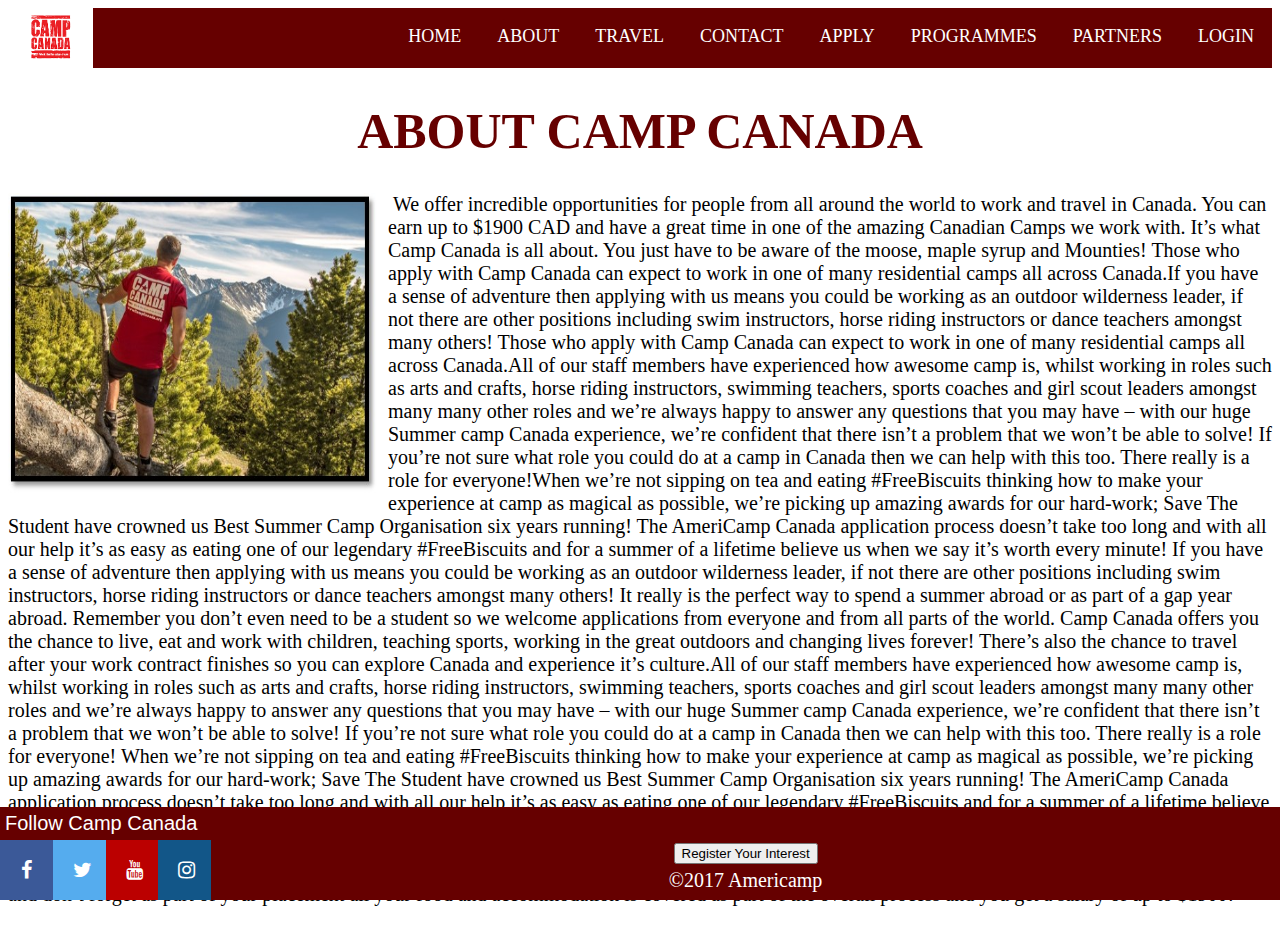
<file: Html/about.html>
<!DOCTYPE html>
<html lang-en>
  <head>
  <title>CampCanada</title>
<link rel="stylesheet" type="text/css" href="../CSS/style.css">
<meta name="viewport" content="width=device-width, initial-scale=1">
<!-- Add icon library -->
<link rel="stylesheet" href="https://cdnjs.cloudflare.com/ajax/libs/font-awesome/4.7.0/css/font-awesome.min.css">
</head>
<body>
  <nav>
<ul>
  <div class="topnav">
    <img src="../IMAGES/logo.png" height="60px"onclick="window.location.href='home.html'" />
<a href="log in.html">LOGIN</a>
<a href="partners.html">PARTNERS</a>
<a href="programmes.html">PROGRAMMES</a>
<a href="apply.html">APPLY</a>
<a href="contact.html">CONTACT</a>
<a href="travel.html">TRAVEL</a>
<a href="about.html">ABOUT</a>
<a href="home.html">HOME</a>
</div>
</nav>
</ul>
<h1>ABOUT CAMP CANADA</h1>
<img style="margin-right:10px;"width="370" height="300" class="about" src="../IMAGES/about1.jpg">
<p4>We offer incredible opportunities for people from all around the world to work and travel in Canada. You can earn up to $1900 CAD and have a great time in one of the amazing Canadian Camps we work with. It’s what Camp Canada is all about. You just have to be aware of the moose, maple syrup and Mounties!
Those who apply with Camp Canada can expect to work in one of many residential camps all across Canada.If you have a sense of adventure then applying with us means you could be working as an outdoor wilderness leader, if not there are other positions including swim instructors, horse riding instructors or dance teachers amongst many others!
Those who apply with Camp Canada can expect to work in one of many residential camps all across Canada.All of our staff members have experienced how awesome camp is, whilst working in roles such as arts and crafts, horse riding instructors, swimming teachers, sports coaches and girl scout leaders amongst many many other roles and we’re always happy to answer any questions that you may have – with our huge Summer camp Canada experience, we’re confident that there isn’t a problem that we won’t be able to solve! If you’re not sure what role you could do at a camp in Canada then we can help with this too. There really is a role for everyone!When we’re not sipping on tea and eating #FreeBiscuits thinking how to make your experience at camp as magical as possible, we’re picking up amazing awards for our hard-work; Save The Student have crowned us Best Summer Camp Organisation six years running!

The AmeriCamp Canada application process doesn’t take too long and with all our help it’s as easy as eating one of our legendary #FreeBiscuits and for a summer of a lifetime believe us when we say it’s worth every minute!
If you have a sense of adventure then applying with us means you could be working as an outdoor wilderness leader, if not there are other positions including swim instructors, horse riding instructors or dance teachers amongst many others!
It really is the perfect way to spend a summer abroad or as part of a gap year abroad. Remember you don’t even need to be a student so we welcome applications from everyone and from all parts of the world.
Camp Canada offers you the chance to live, eat and work with children, teaching sports, working in the great outdoors and changing lives forever! There’s also the chance to travel after your work contract finishes so you can explore Canada and experience it’s culture.All of our staff members have experienced how awesome camp is, whilst working in roles such as arts and crafts, horse riding instructors, swimming teachers, sports coaches and girl scout leaders amongst many many other roles and we’re always happy to answer any questions that you may have – with our huge Summer camp Canada experience, we’re confident that there isn’t a problem that we won’t be able to solve! If you’re not sure what role you could do at a camp in Canada then we can help with this too. There really is a role for everyone!

When we’re not sipping on tea and eating #FreeBiscuits thinking how to make your experience at camp as magical as possible, we’re picking up amazing awards for our hard-work; Save The Student have crowned us Best Summer Camp Organisation six years running!

The AmeriCamp Canada application process doesn’t take too long and with all our help it’s as easy as eating one of our legendary #FreeBiscuits and for a summer of a lifetime believe us when we say it’s worth every minute!AmeriCamp Canada sends thousands of people from all around the world to work and travel at Summer camps in North America.

There are so many different job roles available and as long as you’re passionate and want to work with kids we will work with you to help get you to Canada no matter if you have loads of work experience or not.

Here at AmeriCamp Canada, we love to help you guys fulfil that Canadian dream and don’t forget as part of your placement all your food and accommodation is covered as part of the overall process and you get a salary of up to $1900!</p></center>
<footer>
  <p> Follow Camp Canada</p>
  <!-- Add font awesome icons -->
  <a href="https://www.facebook.com/CampCanadaEh/" class="fa fa-facebook" style="width:1%";style="height:8%"; target="blank"</a>
  <a href="https://twitter.com/campcanada" class="fa fa-twitter"style="width:1%";style="height:8%";target="blank"</a>
  <a href="https://www.youtube.com/channel/UCkHhpAtrY6gGmuGYPRwFD9g" class="fa fa-youtube"style="width:1%";style="height:8%";target="blank"</a>
  <a href="https://www.instagram.com/americampcanada/" class="fa fa-instagram"style="width:1%";style="height:8%";target="blank"</a>
  <a href="apply.html"><button>Register Your Interest</button></a>
</form>
  <p><center>&copy;2017 Americamp</center></p>
</footer>

</div>



</body>
<html>
</file>
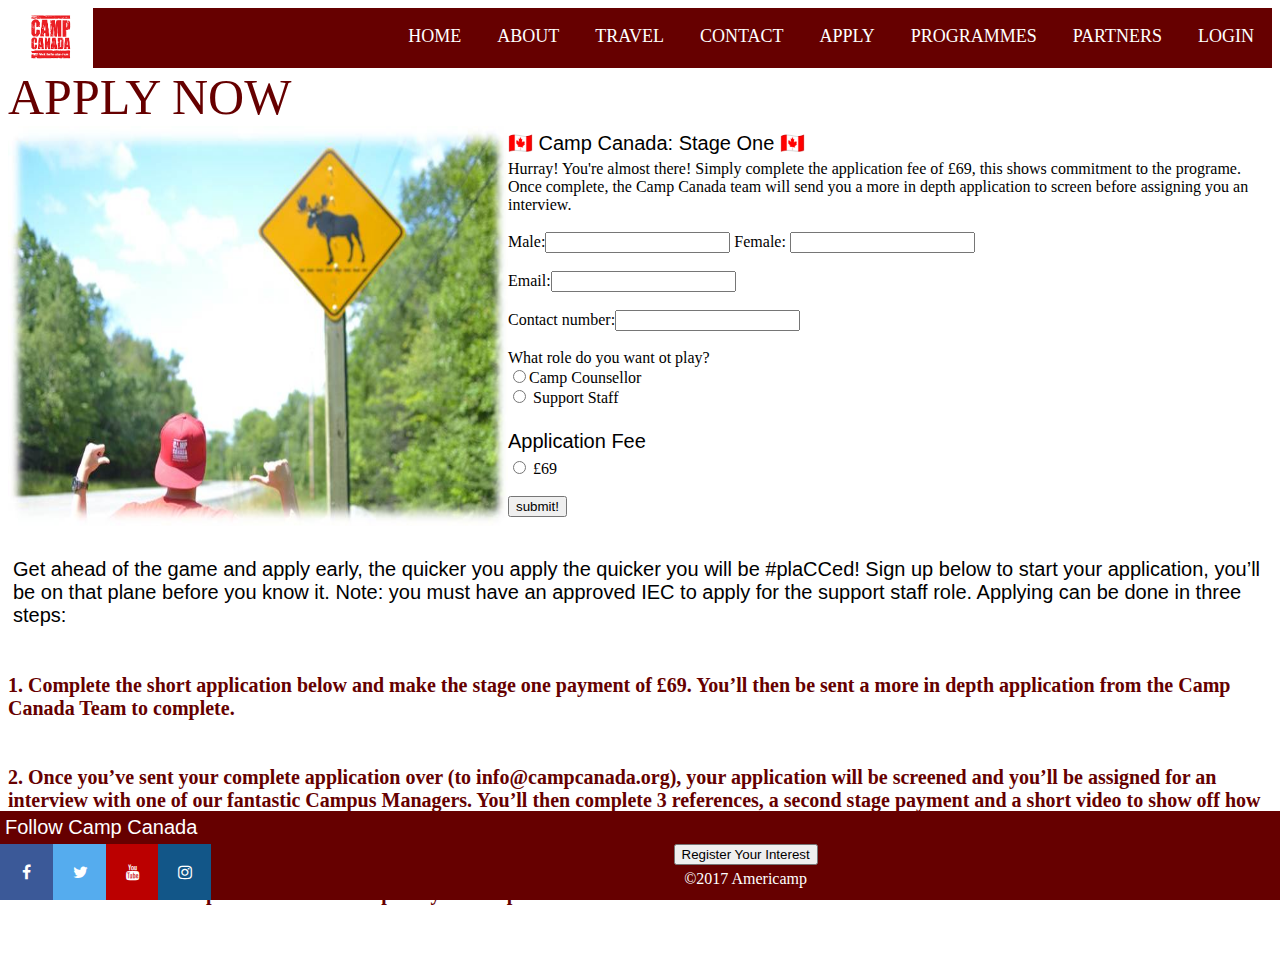
<file: Html/apply.html>
<!DOCTYPE html>
<html lang-en>
  <head>
  <title>CampCanada</title>
<link rel="stylesheet" type="text/css" href="../CSS/style.css">
<meta name="viewport" content="width=device-width, initial-scale=1">
<!-- Add icon library -->
<link rel="stylesheet" href="https://cdnjs.cloudflare.com/ajax/libs/font-awesome/4.7.0/css/font-awesome.min.css">
</head>
<body>
  <nav>
<ul>
  <div class="topnav">
      <img src="../IMAGES/logo.png" height="60px"onclick="window.location.href='home.html'" />
<a href="log in.html">LOGIN</a>
<a href="partners.html">PARTNERS</a>
<a href="programmes.html">PROGRAMMES</a>
<a href="apply.html">APPLY</a>
<a href="contact.html">CONTACT</a>
<a href="travel.html">TRAVEL</a>
<a href="about.html">ABOUT</a>
<a href="home.html">HOME</a>
</div>
</nav>
</ul>
<h7>APPLY NOW</h7><br>
<img src="../IMAGES/apply now.jpg" alt="CampCanada"width="500px" height="400px">
<p>🇨🇦 Camp Canada: Stage One 🇨🇦</p>
Hurray! You're almost there! Simply complete the application fee of £69, this shows commitment to the programe. Once complete, the Camp Canada team will send you a more in depth application to screen before assigning you an interview.<br><br>
<form>
  <form action="/action_page.php">
  Male:<input type="text" name="male name">
  Female:
  <input type="text" name="female name"><br><br>
  Email:<input type="text"><br><br>
  Contact number:<input type="text"><br><br>
<form action="/action_page.php" method="get" id="form1">
What role do you want ot play?<br>
<input type="radio" name="text" value="Camp Counsellor">Camp Counsellor<br>
<input type="radio" name="text" value="Support staff"> Support Staff<br><br>
</form>
<form action="/action_page.php" method="get" id="form1">
<p>Application Fee</p>
<input type="radio" name="text" value="£69"> £69<br><br>
<button type="button" onclick="alert('Thank you for registering!')">submit!</button>
</form><br><br>
<p>Get ahead of the game and apply early, the quicker you apply the quicker you will be #plaCCed! Sign up below to start your application, you’ll be on that plane before you know it.
Note: you must have an approved IEC to apply for the support staff role. Applying can be done in three steps:</p>
<h6>1. Complete the short application below and make the stage one payment of £69. You’ll then be sent a more in depth application from the Camp Canada Team to complete.</h6>
<h6>2. Once you’ve sent your complete application over (to info@campcanada.org), your application will be screened and you’ll be assigned for an interview with one of our fantastic Campus Managers. You’ll then complete 3 references, a second stage payment and a short video to show off how great you are.</h6>
<h6>3. We’ll work with camps across Canada to place you! Simple!</h6>
<footer>
  <p> Follow Camp Canada</p>
  <!-- Add font awesome icons -->
  <a href="https://www.facebook.com/CampCanadaEh/" class="fa fa-facebook" style="width:1%";style="height:8%"; target="blank"</a>
  <a href="https://twitter.com/campcanada" class="fa fa-twitter"style="width:1%";style="height:8%";target="blank"</a>
  <a href="https://www.youtube.com/channel/UCkHhpAtrY6gGmuGYPRwFD9g" class="fa fa-youtube"style="width:1%";style="height:8%";target="blank"</a>
  <a href="https://www.instagram.com/americampcanada/" class="fa fa-instagram"style="width:1%";style="height:8%";target="blank"</a>
  <a href="apply.html"><button>Register Your Interest</button></a>
</form>
  <p><center>&copy;2017 Americamp</center></p>
</footer>

</div>
</body>
<html>
</file>
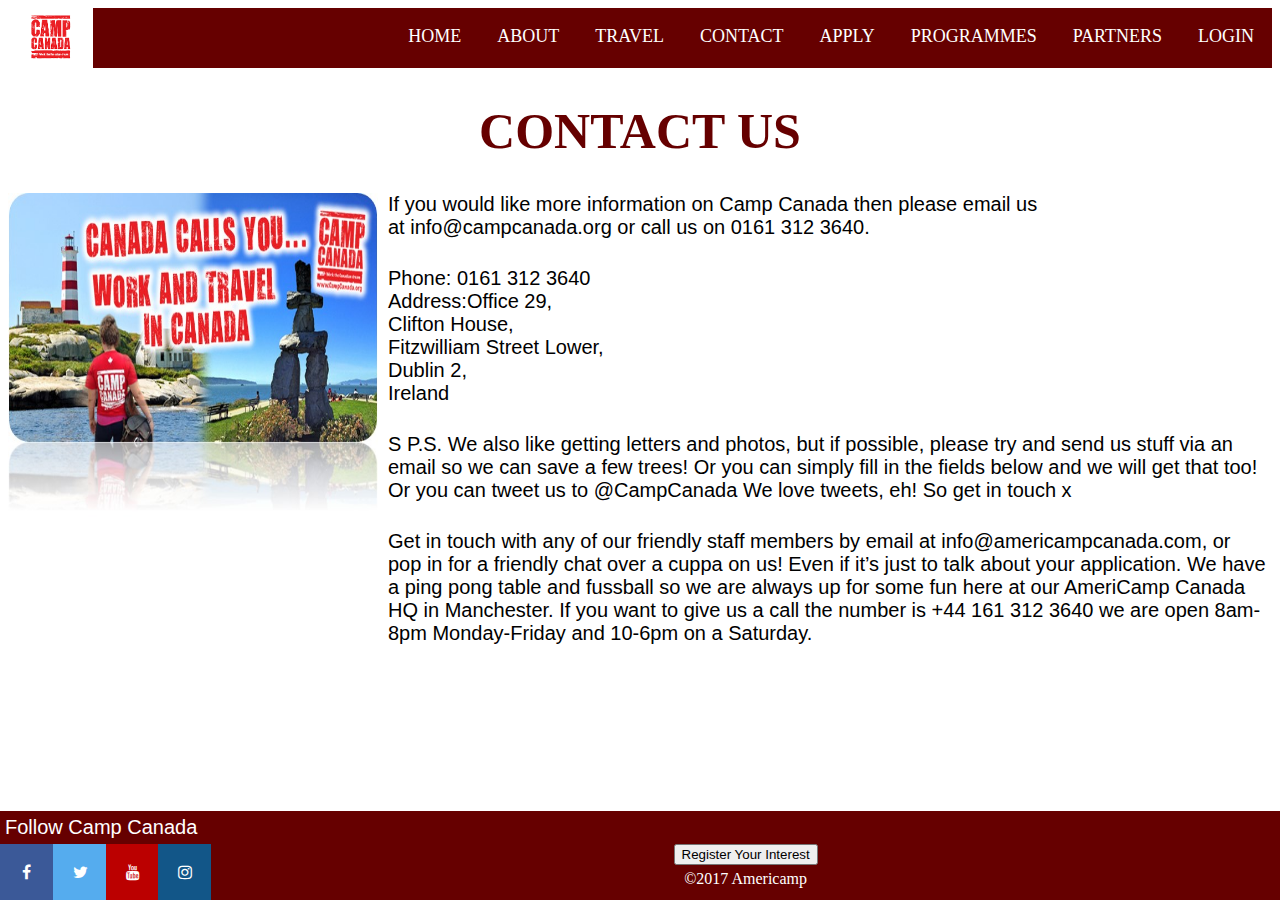
<file: Html/contact.html>
<!DOCTYPE html>
<html lang-en>
  <head>
  <title>CampCanada</title>
<link rel="stylesheet" type="text/css" href="../CSS/style.css">
<meta name="viewport" content="width=device-width, initial-scale=1">
<!-- Add icon library -->
<link rel="stylesheet" href="https://cdnjs.cloudflare.com/ajax/libs/font-awesome/4.7.0/css/font-awesome.min.css">
</head>
<body>
  <nav>
<ul>
  <div class="topnav">
    <img src="../IMAGES/logo.png" height="60px"onclick="window.location.href='home.html'" />
<a href="log in">LOGIN</a>
<a href="partners.html">PARTNERS</a>
<a href="programmes.html">PROGRAMMES</a>
<a href="apply.html">APPLY</a>
<a href="contact.html">CONTACT</a>
<a href="travel.html">TRAVEL</a>
<a href="about.html">ABOUT</a>
<a href="home.html">HOME</a>
</div>
</nav>
</ul>
<h1>CONTACT US</h1>
<img style="margin-right:10px;"width="370" height="500" class="about" src="../IMAGES/CONTACT.jpg">
<p>If you would like more information on Camp Canada then please email us at info@campcanada.org or call us on 0161 312 3640.</p><br>


<p>Phone: 0161 312 3640<br>
Address:Office 29,<br>
Clifton House,<br>
Fitzwilliam Street Lower,<br>
Dublin 2,<br>
Ireland</p><br>

<p>S P.S. We also like getting letters and photos, but if possible, please try and send us stuff via an email so we can save a few trees! Or you can simply fill in the fields below and we will get that too!
Or you can tweet us to @CampCanada
We love tweets, eh! So get in touch x</p><br>
<p>Get in touch with any of our friendly staff members by email at info@americampcanada.com, or pop in for a friendly chat over a cuppa on us! Even if it’s just to talk about your application. We have a ping pong table and fussball so we are always up for some fun here at our AmeriCamp Canada HQ in Manchester.

If you want to give us a call the number is +44 161 312 3640 we are open 8am-8pm Monday-Friday and 10-6pm on a Saturday.</p>
<footer>
  <p> Follow Camp Canada</p>
  <!-- Add font awesome icons -->
  <a href="https://www.facebook.com/CampCanadaEh/" class="fa fa-facebook" style="width:1%";style="height:8%"; target="blank"</a>
  <a href="https://twitter.com/campcanada" class="fa fa-twitter"style="width:1%";style="height:8%";target="blank"</a>
  <a href="https://www.youtube.com/channel/UCkHhpAtrY6gGmuGYPRwFD9g" class="fa fa-youtube"style="width:1%";style="height:8%";target="blank"</a>
  <a href="https://www.instagram.com/americampcanada/" class="fa fa-instagram"style="width:1%";style="height:8%";target="blank"</a>
</form>
<a href="apply.html"><button>Register Your Interest</button></a>
  <p><center>&copy;2017 Americamp</center></p>
</footer>
</body>
<html>
</file>
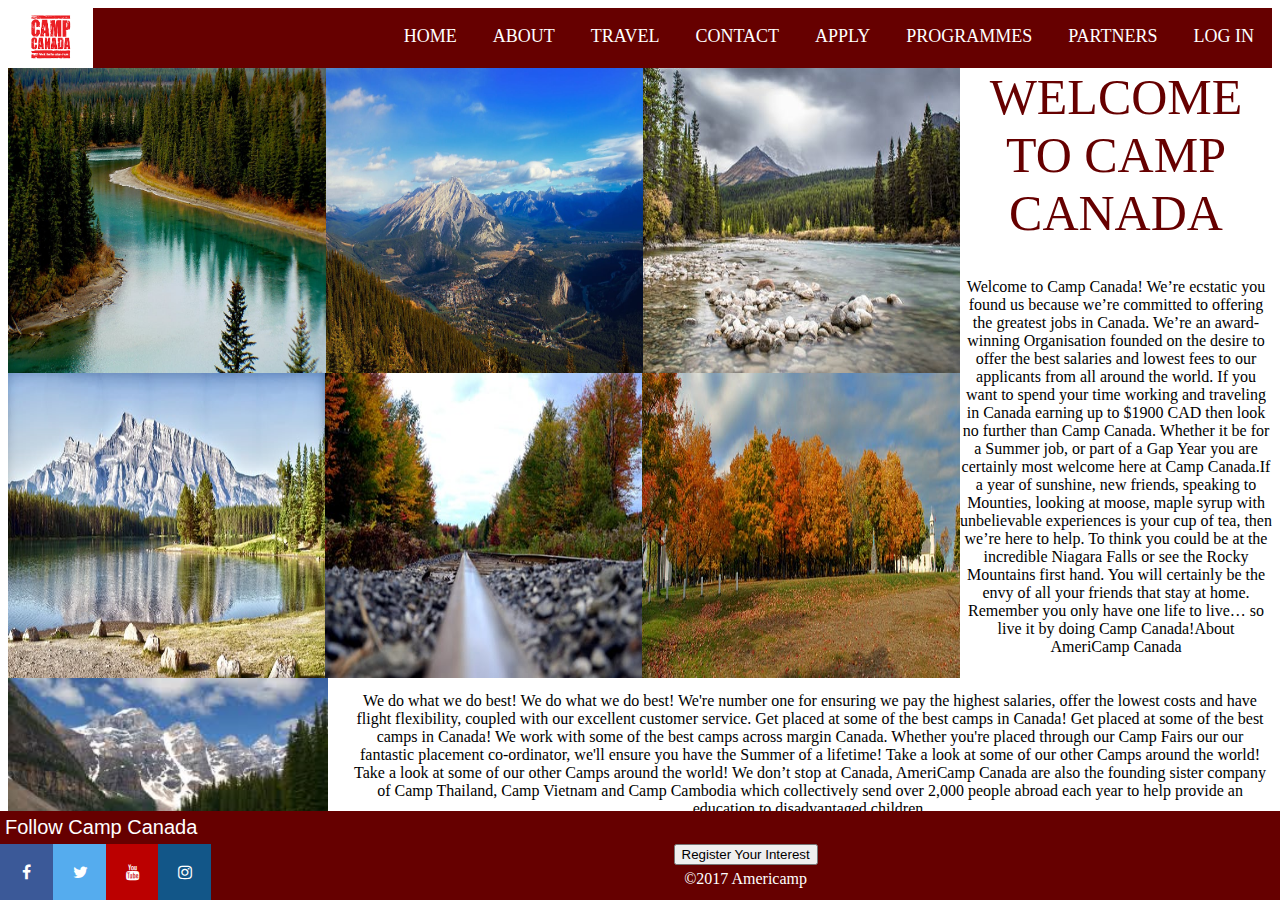
<file: Html/home.html>
<!DOCTYPE html>
<html lang-en>
  <head>
  <title>CampCanada</title>
<link rel="stylesheet" type="text/css" href="../CSS/style.css">
<meta name="viewport" content="width=device-width, initial-scale=1">
<!-- Add icon library -->
<link rel="stylesheet" href="https://cdnjs.cloudflare.com/ajax/libs/font-awesome/4.7.0/css/font-awesome.min.css">
</head>
<body>
  <nav>
<ul>
    <div class="topnav">
      <img src="../IMAGES/logo.png" height="60px";>
  <a href="log in.html">LOG IN</a>
  <a href="partners.html">PARTNERS</a>
  <a href="programmes.html">PROGRAMMES</a>
  <a href="apply.html">APPLY</a>
  <a href="contact.html">CONTACT</a>
  <a href="travel.html">TRAVEL</a>
  <a href="about.html">ABOUT</a>
  <a href="home.html">HOME</a>
</div>
</nav>
</ul>
  <img src="../IMAGES/pexels-photo-219972.jpeg" alt="CampCanada" width="318" height="305">
  <img src="../IMAGES/pexels-photo-247594.jpeg" alt="CampCanada" width="317" height="305">
  <img src="../IMAGES/pexels-photo-259804.jpeg" alt="CampCanada" width="317" height="305">
  <img src="../IMAGES/pexels-photo-533616.jpeg" alt="CampCanada" width="317" height="305">
  <img src="../IMAGES/pexels-photo-615637.jpeg" alt="CampCanada" width="317" height="305">
  <img src="../IMAGES/pexels-photo-532613.jpeg" alt="CampCanada" width="318" height="305">
  <header>WELCOME TO CAMP CANADA</header><br><br>
<img style="margin-right:20px;"height="400px"class="untitled" src="../IMAGES/untitled 2.png"><p3><center>Welcome to Camp Canada! We’re ecstatic you found us because we’re committed to offering the greatest jobs in Canada.
  We’re an award-winning Organisation founded on the desire to offer the best salaries and lowest fees to our applicants
  from all around the world. If you want to spend your time working and traveling in Canada earning up to $1900 CAD then
  look no further than Camp Canada. Whether it be for a Summer job, or part of a Gap Year you are certainly most welcome here
  at Camp Canada.If a year of sunshine, new friends, speaking to Mounties, looking at moose, maple syrup with unbelievable experiences is
  your cup of tea, then we’re here to help. To think you could be at the incredible Niagara Falls or see the Rocky Mountains
  first hand. You will certainly be the envy of all your friends that stay at home. Remember you only have one life to live…
  so live it by doing Camp Canada!About AmeriCamp Canada</p3></center><br><br>
<p3><center>We do what we do best!
We do what we do best!
We're number one for ensuring we pay the highest salaries, offer the lowest costs and have flight flexibility, coupled with
our excellent customer service.
Get placed at some of the best camps in Canada!
Get placed at some of the best camps in Canada!
We work with some of the best camps across margin Canada. Whether you're placed through our Camp
Fairs our our fantastic placement co-ordinator, we'll ensure you have the Summer of a lifetime!
Take a look at some of our other Camps around the world!
Take a look at some of our other Camps around the world!
We don’t stop at Canada, AmeriCamp Canada are also the founding sister
  company of Camp Thailand, Camp Vietnam and Camp Cambodia which collectively send
  over 2,000 people abroad each year to help provide an education to disadvantaged children.</p3></center>


  </div>
    <footer>
      <p> Follow Camp Canada</p>
      <!-- Add font awesome icons -->
      <a href="https://www.facebook.com/CampCanadaEh/" class="fa fa-facebook" style="width:1%";style="height:8%"; target="blank"</a>
      <a href="https://twitter.com/campcanada" class="fa fa-twitter"style="width:1%";style="height:8%";target="blank"</a>
      <a href="https://www.youtube.com/channel/UCkHhpAtrY6gGmuGYPRwFD9g" class="fa fa-youtube"style="width:1%";style="height:8%";target="blank"</a>
      <a href="https://www.instagram.com/americampcanada/" class="fa fa-instagram"style="width:1%";style="height:8%";target="blank"</a>
      <a href="apply.html"><button>Register Your Interest</button></a>
      </form>
      <p><center>&copy;2017 Americamp</center></p>
    </footer>

  </div>



</body>
<html>
</file>
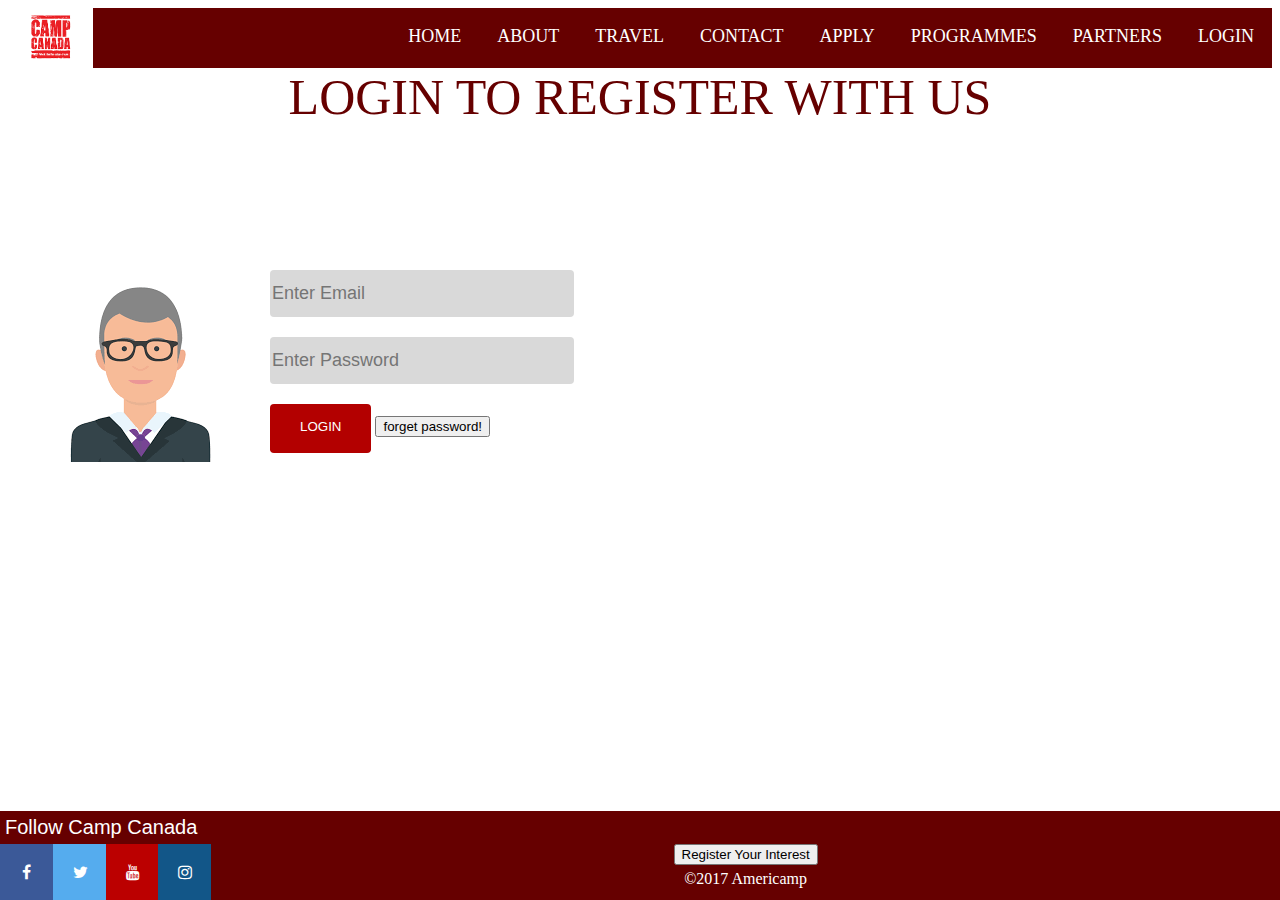
<file: Html/log in.html>
<!DOCTYPE html>
<html lang-en>
  <head>
  <title>CampCanada</title>
<link rel="stylesheet" type="text/css" href="../CSS/style.css">
<meta name="viewport" content="width=device-width, initial-scale=1">
<!-- Add icon library -->
<link rel="stylesheet" href="https://cdnjs.cloudflare.com/ajax/libs/font-awesome/4.7.0/css/font-awesome.min.css">
</head>
<body>
  <nav>
<ul>
  <div class="topnav">
      <img src="../IMAGES/logo.png" height="60px"onclick="window.location.href='home.html'" float=left; />
<a href="log in.html">LOGIN</a>
<a href="partners.html">PARTNERS</a>
<a href="programmes.html">PROGRAMMES</a>
<a href="apply.html">APPLY</a>
<a href="contact.html">CONTACT</a>
<a href="travel.html">TRAVEL</a>
<a href="about.html">ABOUT</a>
<a href="home.html">HOME</a>
</div>
</nav>
</ul>
<center><h7> LOGIN TO REGISTER WITH US</h7></center><br><br><br><br><br><br><br><br>
    <form>
      <img src="../IMAGES/log in.png">
      <div class="form-input">
        <input type="username" name="username"
        placeholder="Enter Email">
      </div>
      <div class="form-input">
        <input type="password"
        name="password" placeholder="Enter Password">
      </div>
      <input type="submit" name="submit"value="LOGIN" class="btn-login"<br>
        <button type="button" onclick="alert('send me your email on aryeetey04 to create a new password')">forget password!</button>
    </body>
    <footer>
      <p> Follow Camp Canada</p>
      <!-- Add font awesome icons -->
      <a href="https://www.facebook.com/CampCanadaEh/" class="fa fa-facebook" style="width:1%";style="height:8%"; target="blank"</a>
      <a href="https://twitter.com/campcanada" class="fa fa-twitter"style="width:1%";style="height:8%";target="blank"</a>
      <a href="https://www.youtube.com/channel/UCkHhpAtrY6gGmuGYPRwFD9g" class="fa fa-youtube"style="width:1%";style="height:8%";target="blank"</a>
      <a href="https://www.instagram.com/americampcanada/" class="fa fa-instagram"style="width:1%";style="height:8%";target="blank"</a>
      <a href="apply.html"><button>Register Your Interest</button></a>
      </form>
    <p><center>&copy;2017 Americamp</center></p>
  </footer>

</div>
</body>
<html>
</file>
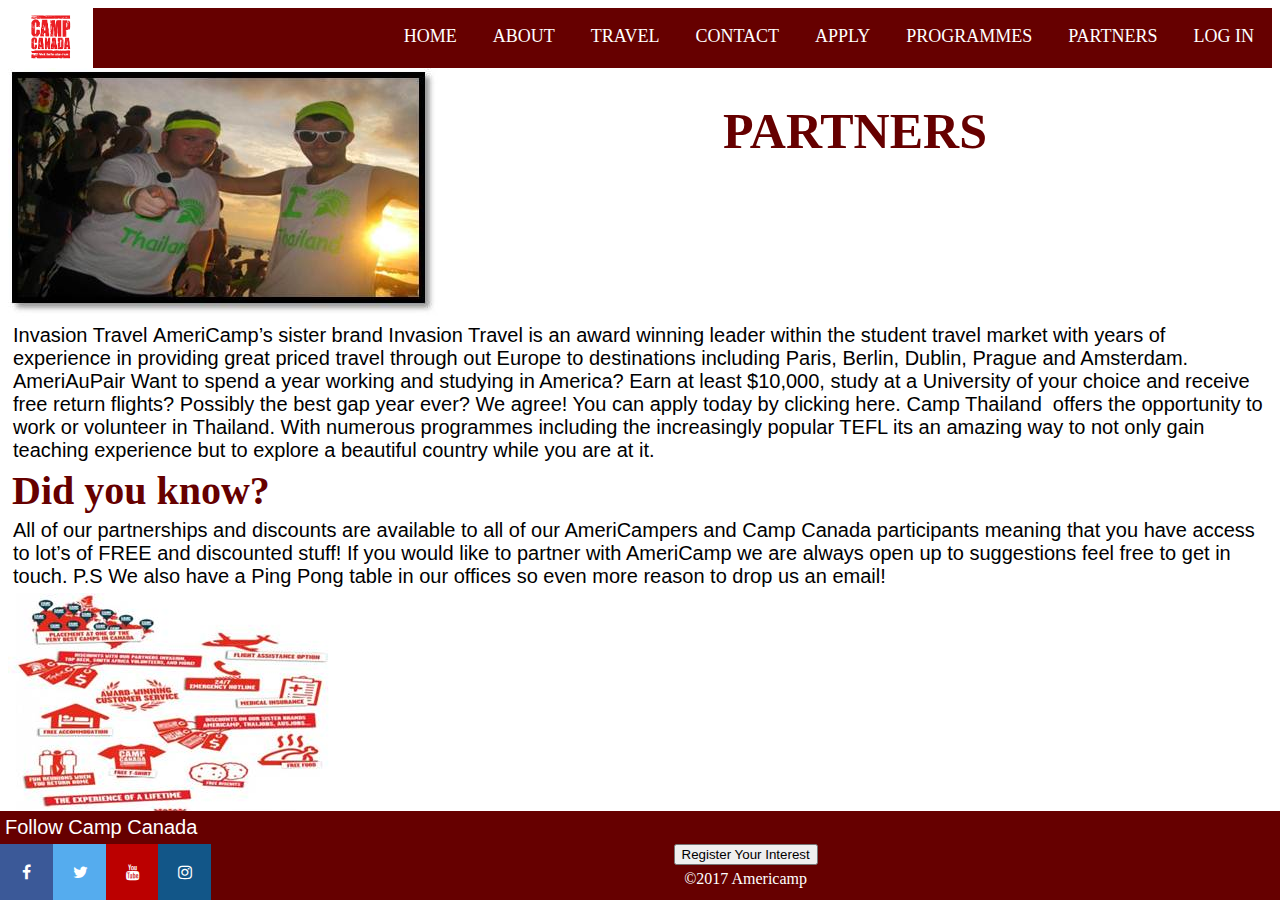
<file: Html/partners.html>
<!DOCTYPE html>
<html lang-en>
  <head>
  <title>CampCanada</title>
<link rel="stylesheet" type="text/css" href="../CSS/style.css">
<meta name="viewport" content="width=device-width, initial-scale=1">
<!-- Add icon library -->
<link rel="stylesheet" href="https://cdnjs.cloudflare.com/ajax/libs/font-awesome/4.7.0/css/font-awesome.min.css">
</head>
<body>
  <nav>
<ul>
  <div class="topnav">
      <img src="../IMAGES/logo.png" height="60px"onclick="window.location.href='home.html'" />
<a href="log in.html">LOG IN</a>
<a href="partners.html">PARTNERS</a>
<a href="programmes.html">PROGRAMMES</a>
<a href="apply.html">APPLY</a>
<a href="contact.html">CONTACT</a>
<a href="travel.html">TRAVEL</a>
<a href="about.html">ABOUT</a>
<a href="home.html">HOME</a>
</div>
</nav>
</ul>
<img src="../IMAGES/partners.jpg" alt="CampCanada">
<h1>PARTNERS</h1><br><br><br><br><br><br><br>
<p>Invasion Travel AmeriCamp’s sister brand Invasion Travel is an award winning leader within the student travel market with years of experience in providing great priced travel through out Europe to destinations including Paris, Berlin, Dublin, Prague and Amsterdam.
AmeriAuPair Want to spend a year working and studying in America? Earn at least $10,000, study at a University of your choice and receive free return flights? Possibly the best gap year ever? We agree! You can apply today by clicking here.
Camp Thailand  offers the opportunity to work or volunteer in Thailand. With numerous programmes including the increasingly popular TEFL its an amazing way to not only gain teaching experience but to explore a beautiful country while you are at it.
<h5>Did you know?</h5>
<P>All of our partnerships and discounts are available to all of our AmeriCampers and Camp Canada participants meaning that you have access to lot’s of FREE and discounted stuff! If you would like to partner with AmeriCamp we are always open up to suggestions feel free to get in touch. P.S We also have a Ping Pong table in our offices so even more reason to drop us an email!</p>
<img src="../IMAGES/partners 1.jpg" alt="CampCanada"img float="right";>
<footer>
  <p> Follow Camp Canada</p>
  <!-- Add font awesome icons -->
  <a href="https://www.facebook.com/CampCanadaEh/" class="fa fa-facebook" style="width:1%";style="height:8%"; target="blank"</a>
  <a href="https://twitter.com/campcanada" class="fa fa-twitter"style="width:1%";style="height:8%";target="blank"</a>
  <a href="https://www.youtube.com/channel/UCkHhpAtrY6gGmuGYPRwFD9g" class="fa fa-youtube"style="width:1%";style="height:8%";target="blank"</a>
  <a href="https://www.instagram.com/americampcanada/" class="fa fa-instagram"style="width:1%";style="height:8%";target="blank"</a>
  <a href="apply.html"><button>Register Your Interest</button></a>
</form>
  <p><center>&copy;2017 Americamp</center></p>
</footer>

</div>
</body>
<html>
</file>
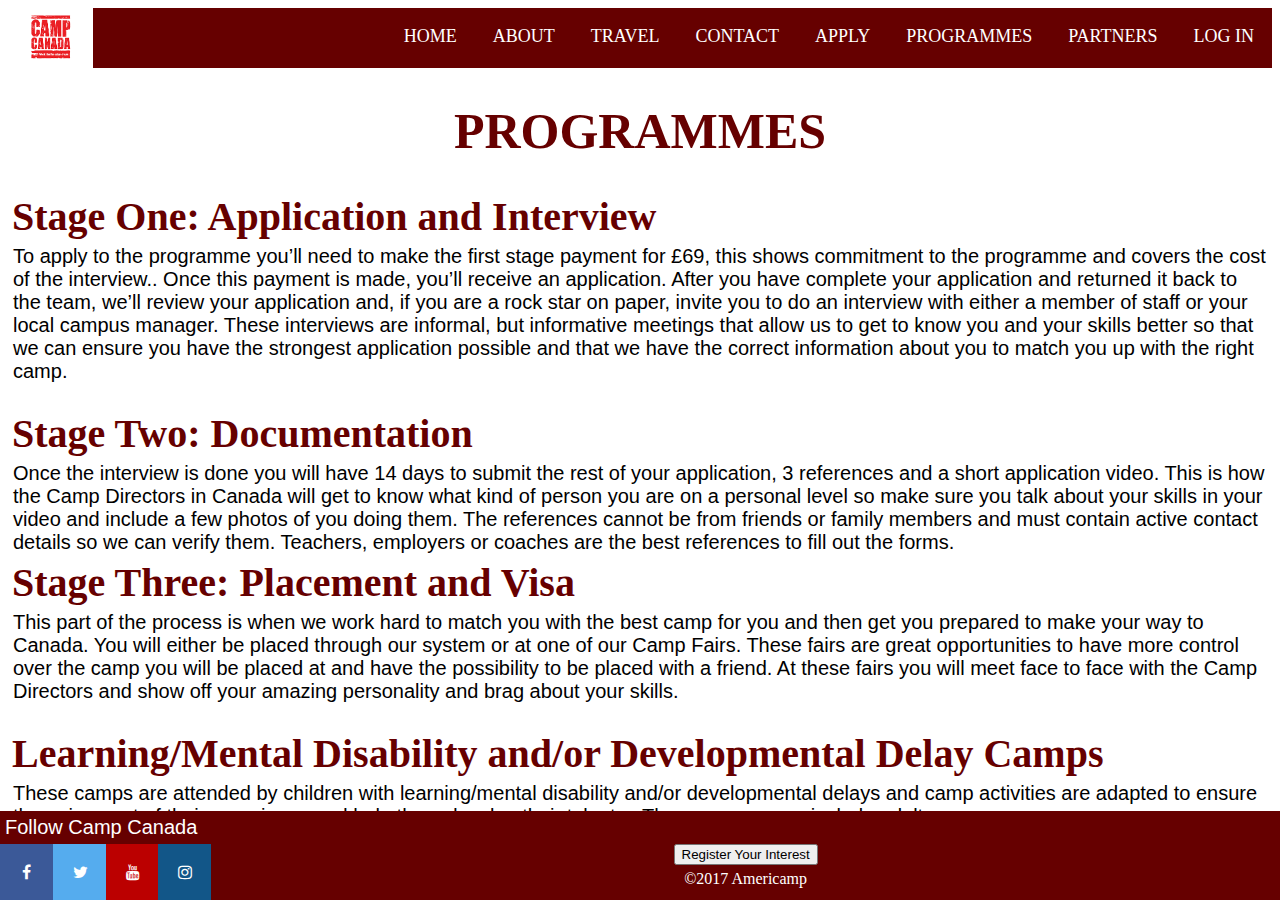
<file: Html/programmes.html>
<!DOCTYPE html>
<html lang-en>
  <head>
  <title>CampCanada</title>
<link rel="stylesheet" type="text/css" href="../CSS/style.css">
<meta name="viewport" content="width=device-width, initial-scale=1">
<!-- Add icon library -->
<link rel="stylesheet" href="https://cdnjs.cloudflare.com/ajax/libs/font-awesome/4.7.0/css/font-awesome.min.css">
</head>
<body>
  <nav>
<ul>
  <div class="topnav">
    <img src="../IMAGES/logo.png" height="60px"onclick="window.location.href='home.html'" />
<a href="log in.html">LOG IN</a>
<a href="partners.html">PARTNERS</a>
<a href="programmes.html">PROGRAMMES</a>
<a href="apply.html">APPLY</a>
<a href="contact.html">CONTACT</a>
<a href="travel.html">TRAVEL</a>
<a href="about.html">ABOUT</a>
<a href="home.html">HOME</a>
</div>
</nav>
</ul>
<h1>PROGRAMMES</h1>
<h5>Stage One: Application and Interview</h5>
<p>To apply to the programme you’ll need to make the first stage payment for £69, this shows commitment to the programme and covers the cost of the interview.. Once this payment is made, you’ll receive an application. After you have complete your application and returned it back to the team, we’ll review your application and, if you are a rock star on paper, invite you to do an interview with either a member of staff or your local campus manager. These interviews are informal, but informative meetings that allow us to get to know you and your skills better so that we can ensure you have the strongest application possible and that we have the correct information about you to match you up with the right camp.</p><br>
<h5>Stage Two: Documentation</h5>
<p>Once the interview is done you will have 14 days to submit the rest of your application, 3 references and a short application video. This is how the Camp Directors in Canada will get to know what kind of person you are on a personal level so make sure you talk about your skills in your video and include a few photos of you doing them. The references cannot be from friends or family members and must contain active contact details so we can verify them. Teachers, employers or coaches are the best references to fill out the forms.</p>
<h5>Stage Three: Placement and Visa</h5>
<p>This part of the process is when we work hard to match you with the best camp for you and then get you prepared to make your way to Canada. You will either be placed through our system or at one of our Camp Fairs. These fairs are great opportunities to have more control over the camp you will be placed at and have the possibility to be placed with a friend. At these fairs you will meet face to face with the Camp Directors and show off your amazing personality and brag about your skills.</P><br>
<h5>Learning/Mental Disability and/or Developmental Delay Camps</h5>
<p>These camps are attended by children with learning/mental disability and/or developmental delays and camp activities are adapted to ensure the enjoyment of their experience and help them develop their talents . These camps may include adults.</p><br>
<footer>
  <p> Follow Camp Canada</p>
  <!-- Add font awesome icons -->
  <a href="https://www.facebook.com/CampCanadaEh/" class="fa fa-facebook" style="width:1%";style="height:8%"; target="blank"</a>
  <a href="https://twitter.com/campcanada" class="fa fa-twitter"style="width:1%";style="height:8%";target="blank"</a>
  <a href="https://www.youtube.com/channel/UCkHhpAtrY6gGmuGYPRwFD9g" class="fa fa-youtube"style="width:1%";style="height:8%";target="blank"</a>
  <a href="https://www.instagram.com/americampcanada/" class="fa fa-instagram"style="width:1%";style="height:8%";target="blank"</a>
  <a href="apply.html"><button>Register Your Interest</button></a>
</form>
  <p><center>&copy;2017 Americamp</center></p>
</footer>

</div>



</body>
<html>
</file>
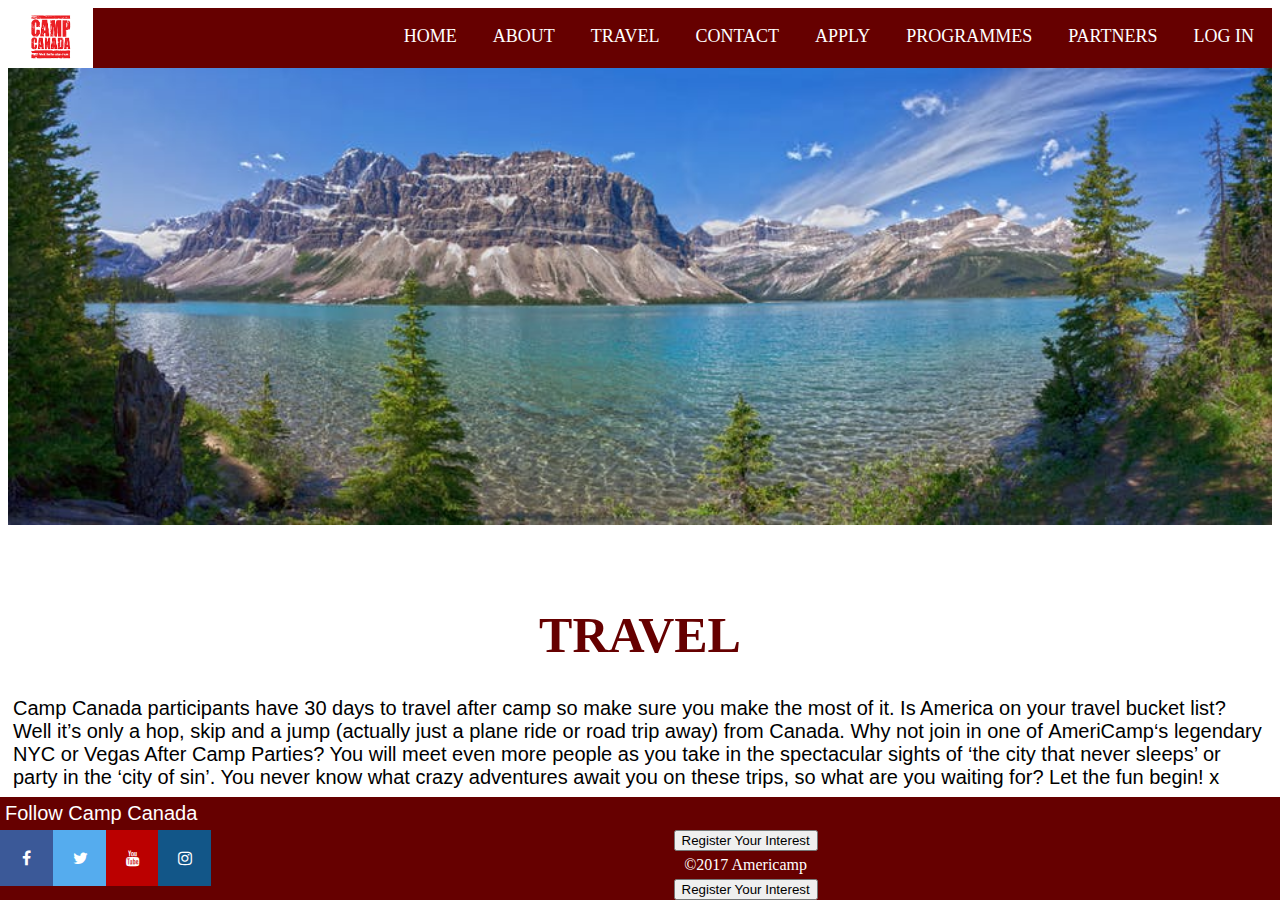
<file: Html/travel.Html>
<!DOCTYPE html>
<html lang-en>
  <head>
  <title>CampCanada</title>
<link rel="stylesheet" type="text/css" href="../CSS/style.css">
<meta name="viewport" content="width=device-width, initial-scale=1">
<!-- Add icon library -->
<link rel="stylesheet" href="https://cdnjs.cloudflare.com/ajax/libs/font-awesome/4.7.0/css/font-awesome.min.css">
</head>
<body>
  <nav>
<ul>
  <div class="topnav">
  <img src="../IMAGES/logo.png" height="60px"onclick="window.location.href='home.html'" />
<a href="log in.html">LOG IN</a>
<a href="partners.html">PARTNERS</a>
<a href="programmes.html">PROGRAMMES</a>
<a href="apply.html">APPLY</a>
<a href="contact.html">CONTACT</a>
<a href="travel.html">TRAVEL</a>
<a href="about.html">ABOUT</a>
<a href="home.html">HOME</a>
</div>
</nav>
</ul>
<img src="../IMAGES/travel.jpeg" alt="CampCanada"width="100%;"><br><br><br><br><br><br><br><br><br><br><br><br><br><br><br><br><br><br><br><br><br><br><br><br><br><br><br><br>
<h1>TRAVEL</h1>
<p>Camp Canada participants have 30 days to travel after camp so make sure you make the most of it. Is America on your travel bucket list? Well it’s only a hop, skip and a jump (actually just a plane ride or road trip away) from Canada. Why not join in one of AmeriCamp‘s legendary NYC or Vegas After Camp Parties? You will meet even more people as you take in the spectacular sights of ‘the city that never sleeps’ or party in the ‘city of sin’. You never know what crazy adventures await you on these trips, so what are you waiting for?
Let the fun begin! x</p>
<footer>
    <p> Follow Camp Canada</p>
    <!-- Add font awesome icons -->
    <a href="https://www.facebook.com/CampCanadaEh/" class="fa fa-facebook" style="width:1%";style="height:8%"; target="blank"</a>
    <a href="https://twitter.com/campcanada" class="fa fa-twitter"style="width:1%";style="height:8%";target="blank"</a>
    <a href="https://www.youtube.com/channel/UCkHhpAtrY6gGmuGYPRwFD9g" class="fa fa-youtube"style="width:1%";style="height:8%";target="blank"</a>
    <a href="https://www.instagram.com/americampcanada/" class="fa fa-instagram"style="width:1%";style="height:8%";target="blank"</a>
  </form>
  <a href="apply.html"><button>Register Your Interest</button></a>
    <p><center>&copy;2017 Americamp</center></p><a href="apply.html"><button>Register Your Interest</button></a>
  </footer>

</div>



</body>
<html>
</file>
<file: CSS/style.css>
.topnav {
  overflow: hidden;
  background-color:#660000;
}

.mainImg{
  width: 230%;
}


.topnav a {
  float: right;
  display: block;
  color: white;
  text-align: center;
  padding: 18px 18px;
  text-decoration: none;
  font-size: 18px;
}

.topna:hover {
  background-color:white;
  color: black;
}

.topnav a.active {
    background-color: white;
    color: black;
}

header{
  color: #660000;
  font-size: 50px;
  font-family: arial black;
  font-weight: lighter;
  text-align: center;
  text-shadow: 20px;
}

.fa {
    padding: 20px;
    font-size: 50px;
    width: 50px;
    text-align: center;
    text-decoration: none;
}

}

.fa {
  padding: 20px;
  font-size: 90px;
  width: 50px;
  text-align: center;
  text-decoration: none;
  margin: 5px 2px;
}

.fa:hover {
    opacity: 0.7;
}
.fa-facebook {
  background: #3B5998;
  color: white;
  float: left;
}
.fa-twitter {
  background: #55ACEE;
  color: white;
  float: left;
}
.fa-youtube {
  background: #bb0000;
  color: white;
  float: left;
}
.fa-instagram {
  background: #125688;
  color: white;
  float: left;
}

p{
  font-family: sans-serif;
  text-align: left;
  font-size: 30px
}

.untitled {
  float: left;
  height: 220px;
  width: 320px;
}
ul {
    list-style-type: none;
    margin: 0;
    padding: 0;
    overflow: hidden;
    background-color: #333;
}

li {
    float: right;
}

li a {
    display: block;
    color: white;
    text-align: center;
    padding: 14px 16px;
    text-decoration: none;
}

li a:hover:not(.active) {
    background-color: #111;
}

.active {
    background-color: #4CAF50;
}

h1{
  font-size: 50px;
  font-family: arial black;
  text-align: center;
  color: #660000;
}
img{
  float: left;
}

footer{
  position: fixed;
     left: 0;
     bottom: 0;
     width: 100%;
     background-color:#660000;
     color: white;
     text-align: center;
}

h2{
  font-family: sans-serif;
  text-align: left;
  font-size: 20px
}
h3{
  float: left;
}
h7{
  font-size: 50px;
  font-family: arial black;
  text-align: center;
  color: #660000;
}
p{
  font-size: 20px;
  margin: 5px;
}
p4{
  font-size: 20px;
  margin: 5px;
}
h5{
  color:#660000;
  margin: 4px;
  font-size: 40px
}
h6{
  font-size: 20px;
  color:#660000;
}
input[type="username"], input[type="password"]{
  margin-bottom: 20px;
  border-radius: 4px;
  border: none;
  background-color:#d9d9d9;
  height: 45px;
  width: 300px;
  font-size:18px
}
.btn-login{
  padding: 15px  30px;
  cursor: pointer;
  border: none;
  border-bottom: 4px solid #b30000;
  border-radius: 4px;
  color: #fff;
  margin-bottom: 20px;
  background-color: #b30000;
}
a{
  color: #b30000;
}
.login-div{
  margin: center:50%;
}
</file>
